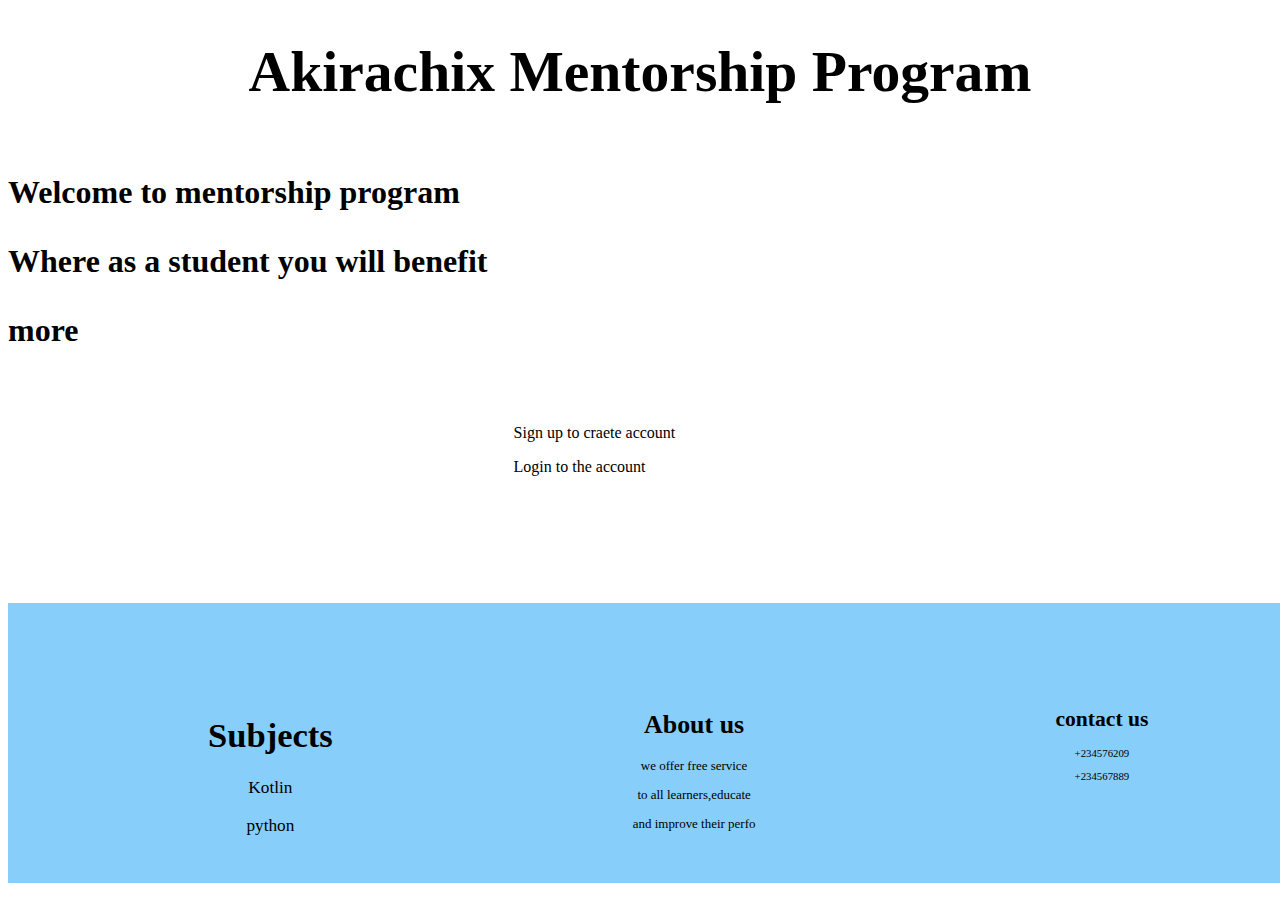
<file: index.html>
<!DOCTYPE html>
<html lang="en">
<head>
    <meta charset="UTF-8">
    <meta name="viewport" content="width=device-width, initial-scale=1.0">
    <title>Document</title>
    <link rel="stylesheet" href="style.css">
</head>
<body>
    <div containerholder>
   <div id="program1">
    <h1>Akirachix Mentorship Program</h1>
   </div>
    <div id="mentorlogo">
    <div id="homepage">
        <b><p>Welcome to mentorship program</p></b>
        <b><p>Where as a student you will benefit</p></b>
        <b><p>more</p></b>
        </div>
        <div id="program">
            <img src="image/Sc.png"alt="" class="image2">
        </div>
    </div>
    <div id="text">
    <p><a href="signup.html">Sign up</a> to craete account</p>
    <p><a href="login.html">Login</a> to the account</p>
    </div>
    <div id="footer">
        <div id="teach">
        <div id="lesson"> 
        <h1>Subjects</h1>
        <p>Kotlin</p>
        <p>python</p>
    
        </div>
        </div>
        <div id="location">
            <div id="about">
        <h1>About us</h1>
        <p>we  offer free service</p>
        <p>to all learners,educate</p>
        <P>and improve their perfo</P>
        </div>
        </div>
        <div id="contact">
            <div id="word">
        <h1>contact us</h1>
        <p>+234576209</p>
        <p>+234567889</p>
        </div>
        </div>
        

    </div>
    </div>
    
</body>
</html>
</file>
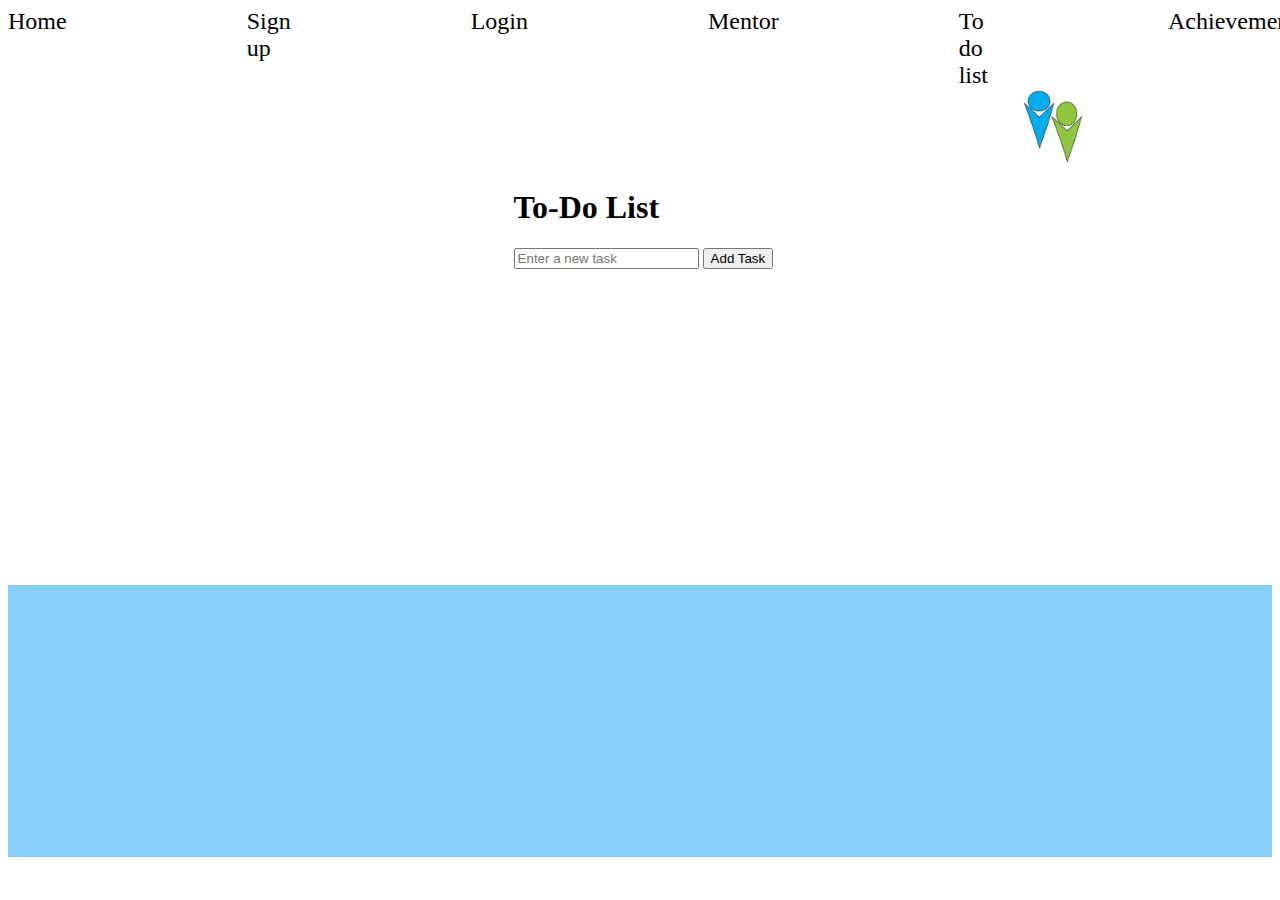
<file: Achievement.html>
<!DOCTYPE html>
<html lang="en">
<head>
    <meta charset="UTF-8">
    <meta name="viewport" content="width=device-width, initial-scale=1.0">
    <title>Document</title>
    <link rel="stylesheet" href="Achievement.css">
</head>
<body>
  <div id="Holder">
    <div id="navbar">
        <a href="http://127.0.0.1:5500/index.html">Home</a>
        <a href="http://127.0.0.1:5500/signup.html">Sign up</a>
        <a href="http://127.0.0.1:5500/login.html">Login</a>
        <a href="http://127.0.0.1:5500/Mentor.html">Mentor</a>
        <a href="http://127.0.0.1:5500/Todo.html">To do list</a>
        <a href="http://127.0.0.1:5500/Achievement.html">Achievement</a>
        <a href="http://127.0.0.1:5500/NYJ.html">NYJ</a>
        </div>
        
    
      <img src="image/ee.png" alt="" class="image5"> 
      <div class="list">
    <h1>To-Do List</h1>
    <input type="text" id="new-task" placeholder="Enter a new task">
    <button class="add-task">Add Task</button>
    <ul id="todo-list"></ul>
    <script>
      const todoList = document.getElementById('todo-list');
      const newTaskInput = document.getElementById('new-task');
      const addTaskButton = document.getElementById('add-task');
      const tasks = []; // Array to store tasks
      addTaskButton.addEventListener('click', function() {
        const task = newTaskInput.value.trim(); // Get task text and trim whitespace
        if (task) { // Check if task is not empty
          tasks.push(task);
          newTaskInput.value = ''; // Clear input field
          renderTodoList();
        }
      });
      function renderTodoList() {
        todoList.innerHTML = ''; // Clear existing list items
        tasks.forEach((task, index) => {
          const listItem = document.createElement('li');
          listItem.innerText = task;
          const deleteButton = document.createElement('button');
          deleteButton.innerText = 'Delete';
          deleteButton.addEventListener('click', function() {
            tasks.splice(index, 1); // Remove task from array
            renderTodoList();
          });
          listItem.appendChild(deleteButton);
          todoList.appendChild(listItem);
        });
      }
    </script>
    </div>

    
    <div id="footer">
    </div>
    </div>
    
</body>
</html>
</file>
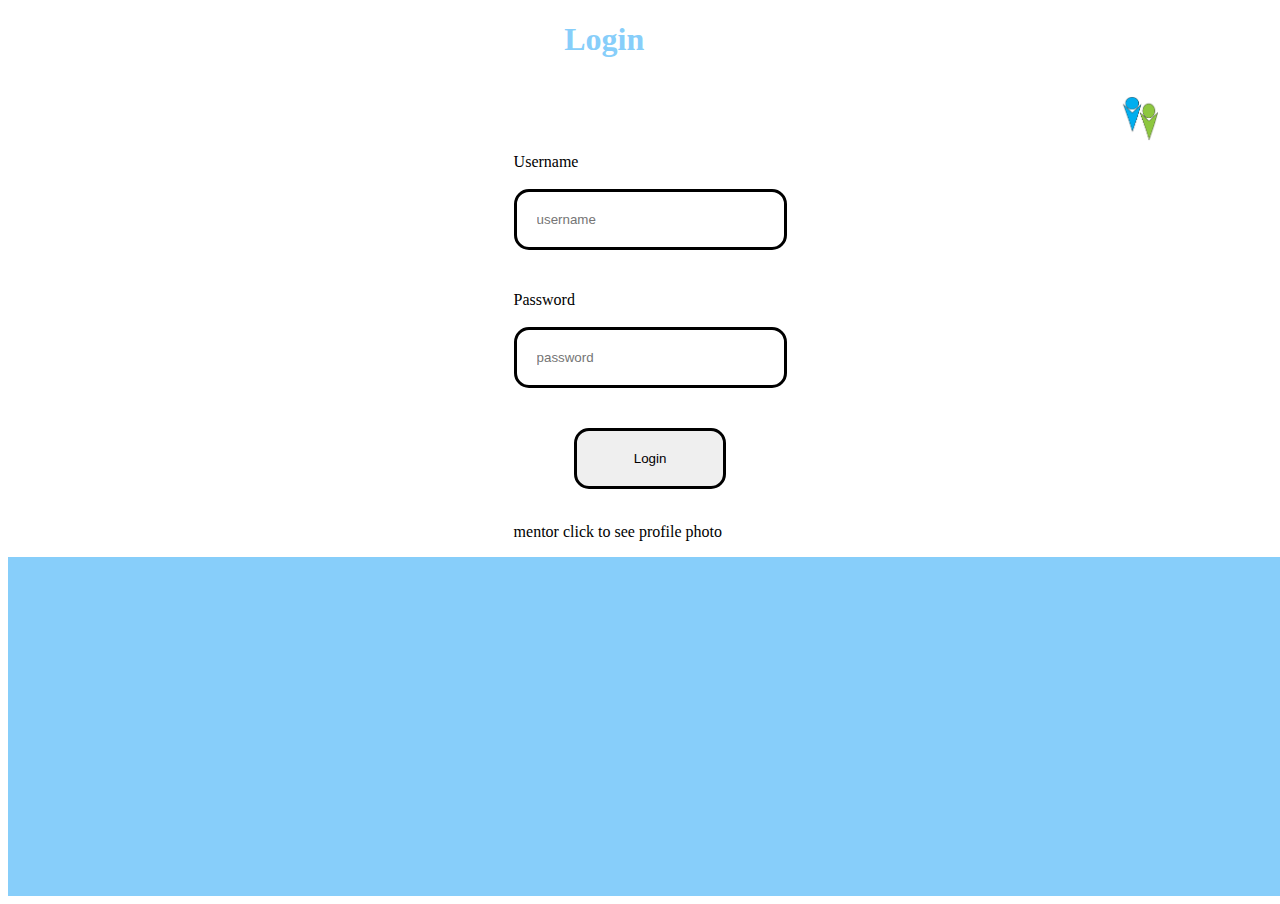
<file: login.html>
<!DOCTYPE html>
<html lang="en">
<head>
    <meta charset="UTF-8">
    <meta name="viewport" content="width=device-width, initial-scale=1.0">
    <title>Document</title>
    <link rel="stylesheet" href="login.css">
</head>
<body>
    
    <div class="login">
        <div class="logopage">
        <h1>Login</h1>
        </div>
        <div class="contains">
        <img src="image/ee.png" alt="" class="image3">
        <br>
        <label for="username">Username</label>
        <br>
        <br>
        <input name="username" placeholder="username" type="text" required class="username">
        <br>
        <br>
        <label for="password">Password</label>
        <br>
        <br>
        <input name="password" placeholder="password" type="text" required class="password">
        <br>
        <br>
        <button class="report">Login</button>
        <br>
        <br>
        <p> <a href="Mentor.html">mentor</a> click to see profile photo</p>
        </div>
        
    

    
    <div class="footer2">

    </div>
    </div>
</body>
</html>
</file>
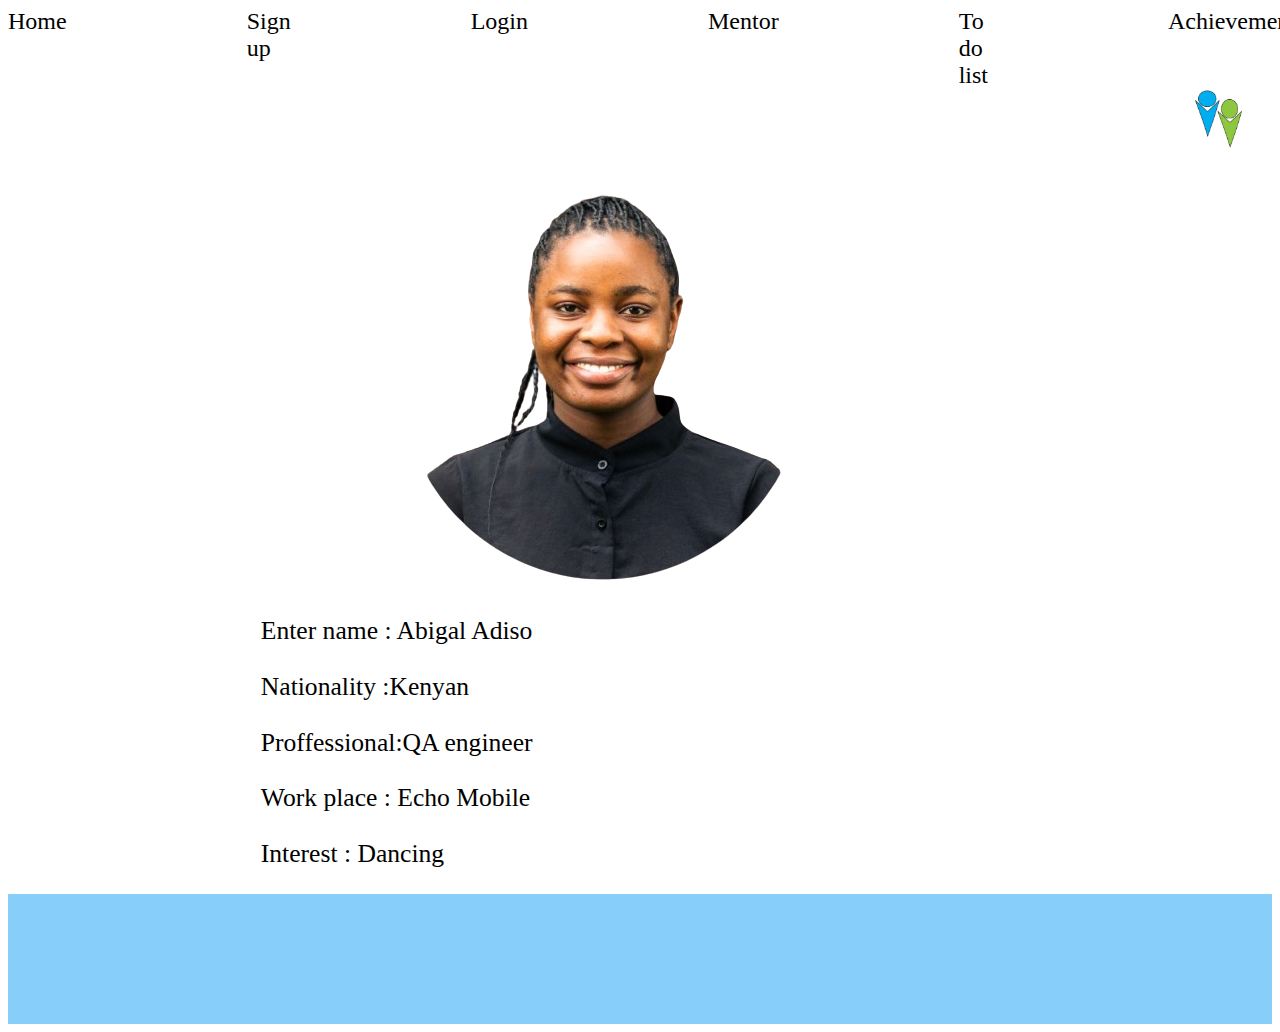
<file: Mentor.html>
<!DOCTYPE html>
<html lang="en">
<head>
    <meta charset="UTF-8">
    <meta name="viewport" content="width=device-width, initial-scale=1.0">
    <title>Document</title>
    <link rel="stylesheet" href="Mentor.css">
</head>
<body>
  <div id="holder1">
    <div id="navbar9">
        <a href="http://127.0.0.1:5500/index.html">Home</a>
        <a href="http://127.0.0.1:5500/signup.html">Sign up</a>
        <a href="http://127.0.0.1:5500/login.html">Login</a>
        <a href="http://127.0.0.1:5500/Mentor.html">Mentor</a>
        <a href="http://127.0.0.1:5500/Todo.html">To do list</a>
        <a href="http://127.0.0.1:5500/Achievement.html">Achievement</a>
        <a href="http://127.0.0.1:5500/NYJ.html">NYJ</a>
    </div>
      <div id="image10">
        <img src="image/ee.png " alt="" id="image10">
      </div>
      <div id="profile">
        <img src="image/fs.png" alt="">
      </div>
      <div id="sentence">
        <p>Enter name : Abigal Adiso</p>
        <p>Nationality :Kenyan</p>
        <p>Proffessional:QA engineer</p>
        <p>Work place : Echo Mobile </p>
        <p>Interest : Dancing</p>
      </div>
      <div id="footer">

      </div>
      </div>


    
</body>
</html>
</file>
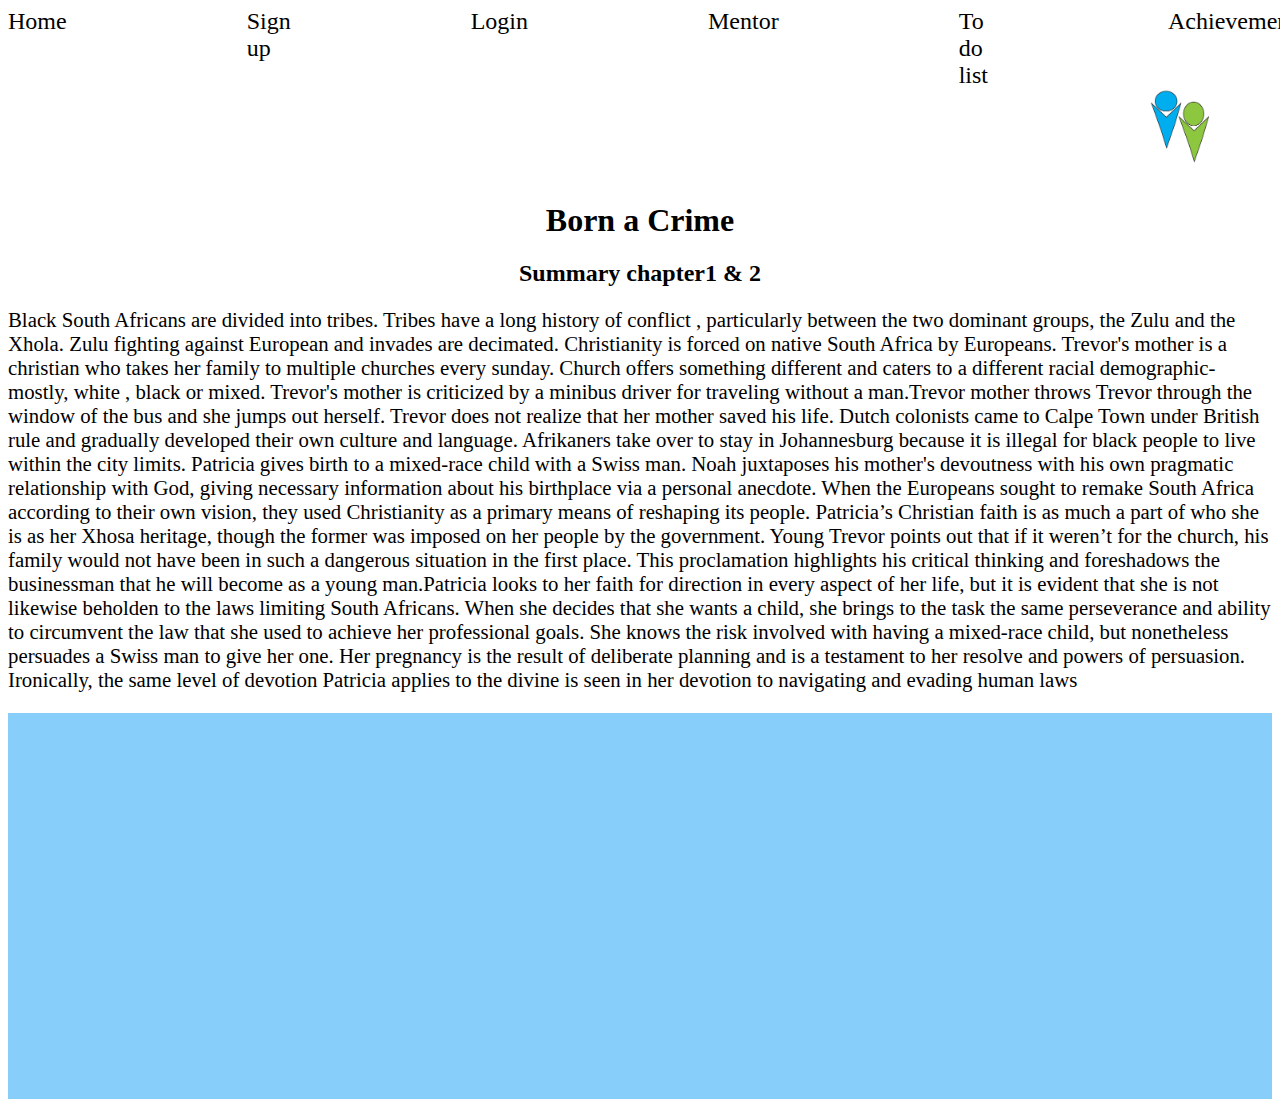
<file: NYJ.html>
<!DOCTYPE html>
<html lang="en">
<head>
    <meta charset="UTF-8">
    <meta name="viewport" content="width=device-width, initial-scale=1.0">
    <title>Document</title>
    <link rel="stylesheet" href="NYJ.css">
</head>
<body>
    <div class="navbar3">
        <a href="http://127.0.0.1:5500/index.html">Home</a>
        <a href="http://127.0.0.1:5500/signup.html">Sign up</a>
        <a href="http://127.0.0.1:5500/login.html">Login</a>
        <a href="http://127.0.0.1:5500/Mentor.html">Mentor</a>
        <a href="http://127.0.0.1:5500/Todo.html">To do list</a>
        <a href="http://127.0.0.1:5500/Achievement.html">Achievement</a>
        <a href="http://127.0.0.1:5500/NYJ.html">NYJ</a>
        </div> 
        <img src="image/ee.png" alt="" class="image9"> 
    <div class="content">
        <h1>Born a Crime</h1>
        <h2>Summary chapter1 & 2</h2>
    </div>
    <div class="summary">
        <p>Black South Africans are divided  into tribes. Tribes have a  long history of conflict ,
           particularly between   the two dominant groups, the  Zulu and the Xhola. Zulu fighting 
           against European and invades are decimated. Christianity is forced on native  South Africa by Europeans. 
           Trevor's mother is a christian who takes her family to multiple churches every sunday. Church offers something 
           different and caters to a different racial demographic-mostly, white , black or mixed. Trevor's mother is criticized by 
           a minibus driver for traveling without a man.Trevor mother throws Trevor through the window of the bus and she jumps out herself.
           Trevor does not realize that her mother saved his life. Dutch colonists came to Calpe Town under British rule and gradually developed their own culture and language.
           Afrikaners  take over to stay in Johannesburg because it is illegal for black people to live within the city limits. Patricia gives birth to a mixed-race child with a Swiss man.
           Noah juxtaposes his mother's devoutness with his own pragmatic relationship with God, giving necessary information about his birthplace via a personal anecdote. When the Europeans 
           sought to remake South Africa according to their own vision, they used Christianity as a primary means of reshaping its people. Patricia’s Christian faith is as much a part of who 
           she is as her Xhosa heritage, though the former was imposed on her people by the government. Young Trevor points out that if it weren’t for the church, his family would not have been
           in such a dangerous situation in the first place. This proclamation highlights his critical thinking and foreshadows the businessman that he will become as a young man.Patricia looks
           to her faith for direction in every aspect of her life, but it is evident that she is not likewise beholden to the laws limiting South Africans. When she decides that she wants a child,
           she brings to the task the same perseverance and ability to circumvent the law that she used to achieve her professional goals. She knows the risk involved with having a mixed-race child, 
           but nonetheless persuades a Swiss man to give her one. Her pregnancy is the result of deliberate planning and is a testament to her resolve and powers of persuasion. Ironically, the same 
           level of devotion Patricia applies to the divine is seen in her devotion to navigating and evading human laws</p>
    </div>
    <div class="footer">
        
    </div>
</body>
</html>
</file>
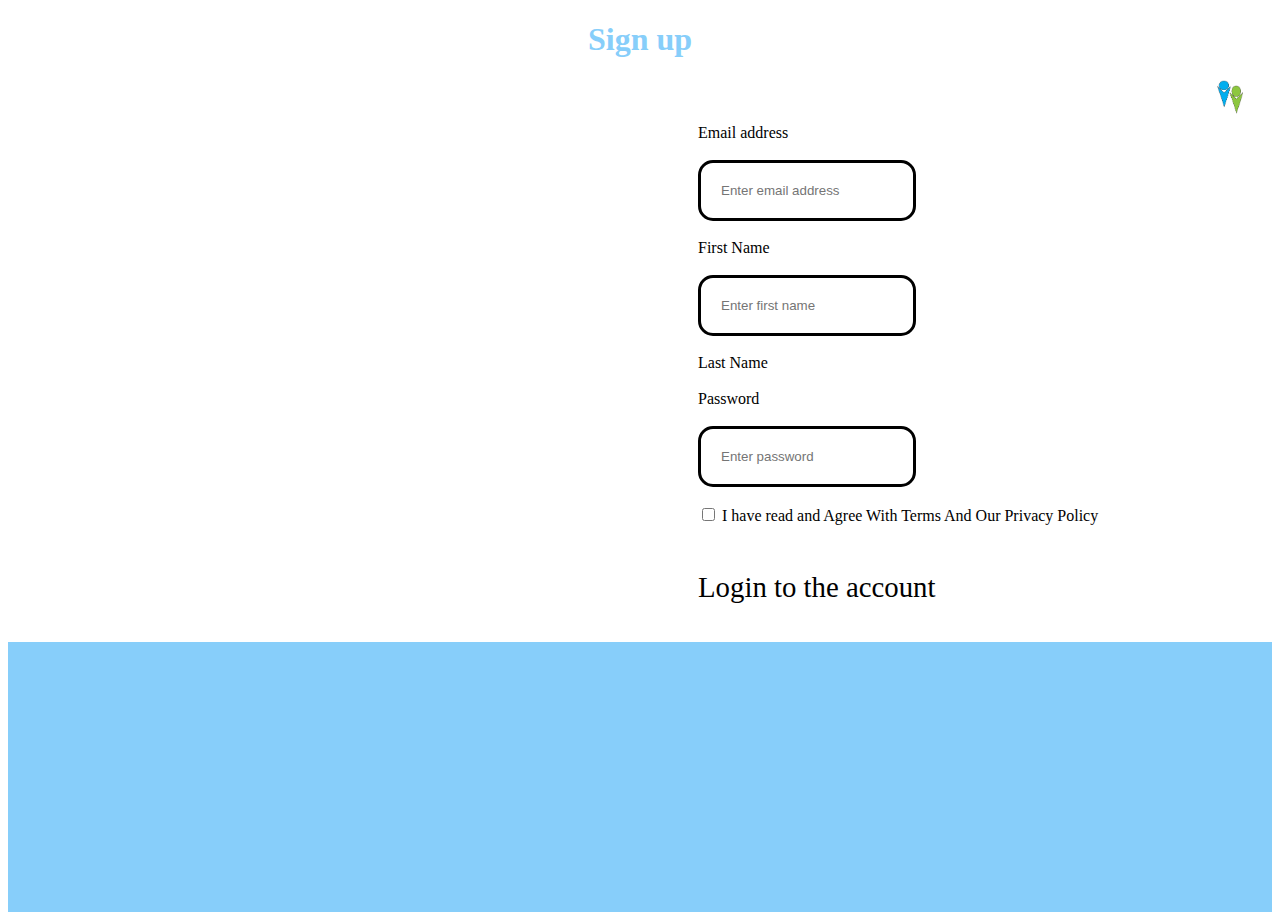
<file: signup.html>
<!DOCTYPE html>
<html lang="en">
<head>
    <meta charset="UTF-8">
    <meta name="viewport" content="width=device-width, initial-scale=1.0">
    <title>Document</title>
    <link rel="stylesheet" href="signup.css">
</head>
<body>
    <div class="signup">
      <div class="signpage">
      <h1>Sign up</h1>
      </div>
      <div class="page">
      <img src="image/ee.png" alt="image" class="image2">
      <br>
      <div class="contain">
      <label for="email address">Email address</label>
      <br>
      <br>
      <input name="email address" placeholder="Enter email address" type="text" required class="email">
      <br>
      <br>
      <label for="first name">First Name</label>
      <br>
      <br>
      <input name="first name" placeholder="Enter first name" type="text" required class="name">
      <br>
      <br>
      <label for="last name">Last Name</label>
      <br>
      <br>
      <label for="password">Password</label>
      <br>
      <br>
      <input password="password" placeholder="Enter password" type="text" required class="password">
      <br>
      <br>
      <input type="checkbox"/> I have read and Agree With Terms And Our Privacy Policy
      <br>
      <br>
      <p style="text-decoration: hidden;" id="quote3"><a href="login.html">Login</a> to the account</p>
      </div>
      </div>
      <div class="footer1">
        
        
    

      </div>
      
      

    </div>
    
</body>
</html>
</file>
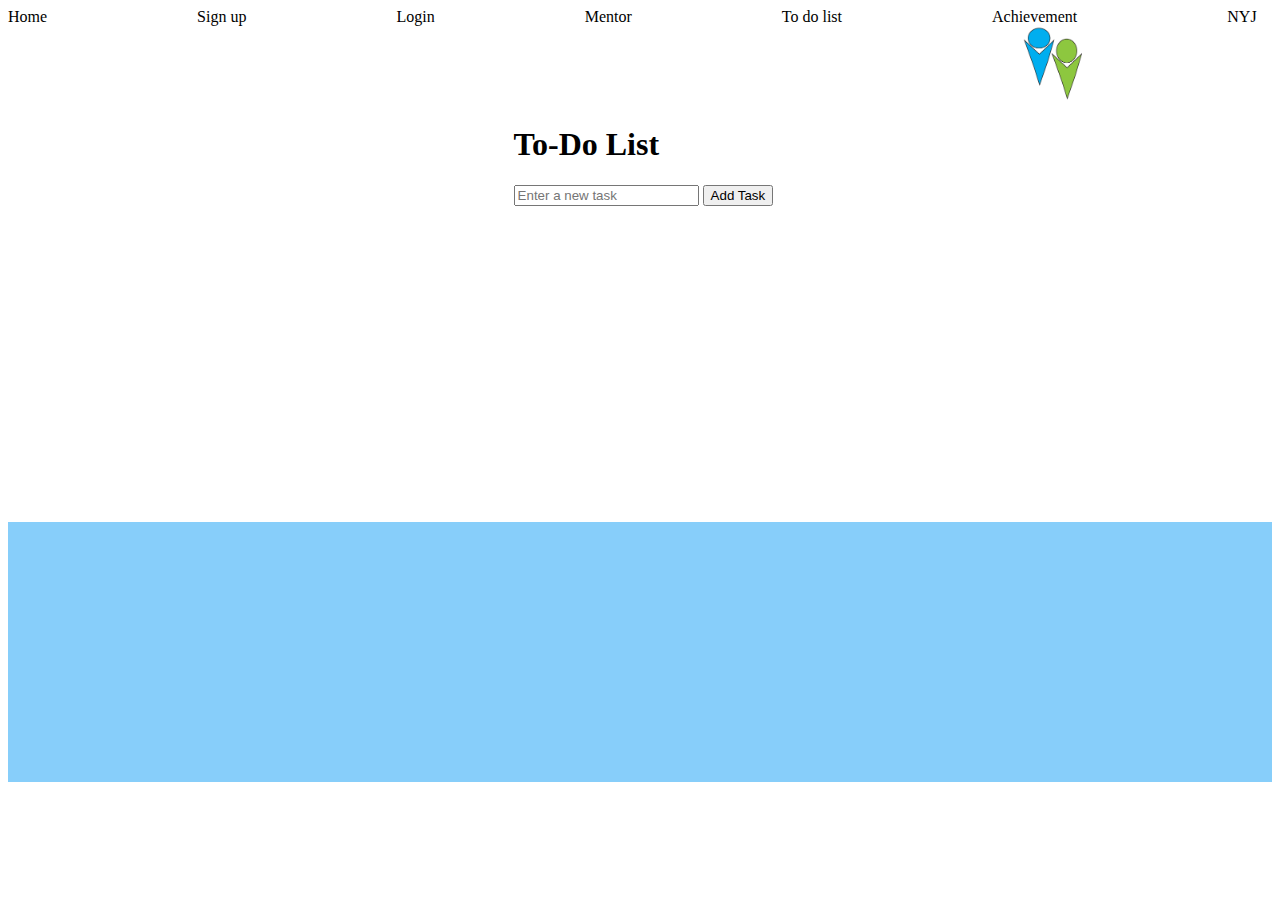
<file: Todo.html>
<!DOCTYPE html>
<html lang="en">
<head>
    <meta charset="UTF-8">
    <meta name="viewport" content="width=device-width, initial-scale=1.0">
    <title>Document</title>
    <link rel="stylesheet" href="Todo.css">
</head>
<body>
    <body>
        <div id="navbarp">
            <a href="http://127.0.0.1:5500/index.html">Home</a>
            <a href="http://127.0.0.1:5500/signup.html">Sign up</a>
            <a href="http://127.0.0.1:5500/login.html">Login</a>
            <a href="http://127.0.0.1:5500/Mentor.html">Mentor</a>
            <a href="http://127.0.0.1:5500/Todo.html">To do list</a>
            <a href="http://127.0.0.1:5500/Achievement.html">Achievement</a>
            <a href="http://127.0.0.1:5500/NYJ.html">NYJ</a>
            </div>
            
        
          <img src="image/ee.png" alt="" class="image5"> 
          <div class="list">
        <h1>To-Do List</h1>
        <input type="text" id="new-task" placeholder="Enter a new task">
        <button class="add-task">Add Task</button>
        <ul id="todo-list"></ul>
        <script>
          const todoList = document.getElementById('todo-list');
          const newTaskInput = document.getElementById('new-task');
          const addTaskButton = document.getElementById('add-task');
          const tasks = []; // Array to store tasks
          addTaskButton.addEventListener('click', function() {
            const task = newTaskInput.value.trim(); // Get task text and trim whitespace
            if (task) { // Check if task is not empty
              tasks.push(task);
              newTaskInput.value = ''; // Clear input field
              renderTodoList();
            }
          });
          function renderTodoList() {
            todoList.innerHTML = ''; // Clear existing list items
            tasks.forEach((task, index) => {
              const listItem = document.createElement('li');
              listItem.innerText = task;
              const deleteButton = document.createElement('button');
              deleteButton.innerText = 'Delete';
              deleteButton.addEventListener('click', function() {
                tasks.splice(index, 1); // Remove task from array
                renderTodoList();
              });
              listItem.appendChild(deleteButton);
              todoList.appendChild(listItem);
            });
          }
        </script>
        </div>
        <div id="footer">

        </div>
        
    

      </body>
      </html>
    
    
    
    
    
    
   
</body>
</html>
</file>
<file: style.css>
#homepage{
    font-size: 200%;
    justify-content: space-between;
    
    
}
#footer{
   font-size: 30%; 
   display: flex;
   gap: 300px;
   text-align: center;
   background-color:lightskyblue;
   height: 280px;
   margin-top: 10%;
   width: 1809px;
   


}
#lesson{
    margin-left: 200px;
}
#mentorlogo{
    display: flex;
    gap: 100px;
    
}
#lesson{
    font-size: 180%;
    margin-top: 5%;

}
#contact{
    font-size: 150%;
    margin-top: 5%;

}
#location{
    font-size: 150%;
    margin-top: 5%;
}
#word{
    font-size: 150%;
}
#about{
    font-size: 180%;
    margin-top: 5%;
}
#teach{
    font-size: 200%;
    margin-top: 5%;
}
.image2{
    margin-left: 150%;
    width: 50%;
    
    
}#quote1{
    font-size: 180%;
}
#quote2{
    font-size: 180%;
}
#text{
    margin-left: 40%;
}
#program1{
    font-size: 180%;
    text-align: center;
}
a{
    text-decoration: none;
    color: black;
}

@media screen and (min-width : 280px) and (max-width : 400px){
    
    #homepage{
        font-size: 150%;
        justify-content: space-between;
        
        
    }
    #footer{
       font-size: 30%; 
       display: flex;
       gap: 3px;
       background-color:lightskyblue;
       height: 100px;
       width: 290px;
       
    
    
    }
    #lesson{
        margin-left: 3px;
    }
    #mentorlogo{
        display: flex;
        gap: 20px;
        
    }
    #lesson{
        font-size: 130%;
        margin-top: 1%;
    
    }
    #contact{
        font-size: 130%;
        margin-top: 1%;
    
    }
    #location{
        font-size: 130%;
        margin-top: 1%;
    }
    #word{
        font-size: 130%;
    }
    #about{
        font-size: 130%;
        margin-top: 5%;
    }
    #teach{
        font-size: 130%;
        margin-top: 1%;
    }
    .image2{
        margin-left: 20%;
        width: 50%;
        
        
    }#quote1{
        font-size: 130%;
    }
    #quote2{
        font-size: 130%;
    }
    #text{
        margin-left: 3%;
    }
    #program1{
        font-size: 120%;
        
    }
    a{
        text-decoration: none;
        color: black;
    } 
    #containerholder{
        height: -300px;
        width:-200px ;
    }
}
</file>
<file: Achievement.css>
#navbar{
    display: flex;
    gap: 180px;
    font-size: 150%;
    color: lightskyblue;
}
#add-task{
    border: solid;
    border-radius: 15px;
    
}
a{
    text-decoration: none;
    color: black;
}
#task{
    gap: 200px;
}
#footer{
    background-color: lightskyblue;
    height: 272px;
    margin-top: 25%;
}
#tasks{
    display: flex;
}
.holder2{
    margin-left: 40%;
    margin-top: 2%;
    
}
.image5{
    margin-left: 80%;
    width: 5%;
}
.list{
    margin-left: 40%
}
#Holder{

}
@media screen and (min-width: 280px) and (max-width : 400px){
    #navbar{
        display: flex;
        gap: 10px;
        font-size: 100%;
        color: lightskyblue;
    }
    #add-task{
        border: solid;
        border-radius: 15px;
        
    }
    a{
        text-decoration: none;
        color: black;
    }
    #task{
        gap: 200px;
    }
    #footer{
        background-color: lightskyblue;
        height: 272px;
        margin-top: 25%;
    }
    #tasks{
        display: flex;
    }
    .holder2{
        margin-left: 40%;
        margin-top: 2%;
        
    }
    .image5{
        margin-left: 80%;
        width: 5%;
    }
    .list{
        margin-left: 40%
    }  
}
</file>
<file: login.css>
.username{
    border: solid;
    border-radius: 15px;
    padding: 20px;
    width: 30%;
    margin-bottom: 3%;
}
.password{
    border: solid;
    border-radius: 15px;
    padding: 20px;
    width: 30%;
    margin-bottom: 3%;   
}.log{
    border: solid;
    border-radius: 15px;
    padding: 20px;
    margin-left: 90px;
    margin-top: 4%;

}
.logopage{
    text-align: center;
    color: lightskyblue;
    margin-right: 60%;
    margin-bottom: 3%;
    margin-left: 44%;
}

.footer2{
    background-color: lightskyblue;
    height: 339px;
    width: 1900px;
    margin-top: 1%;
}

.report{
    border: solid;
    border-radius: 15px;
    padding: 20px;
    width: 20%;
    margin-left: 8%; 
}
.contains{
    margin-left: 40%;
}
.image3{
    margin-left: 80%;
    width: 5%;
    margin-bottom: 1%;
}
#quote4{
    font-size: 100%; 
}
a{
    text-decoration: none;
    color: black;
}
@media screen and (min-width: 280px)and(max-width: 400px){
    .username{
        border: solid;
        border-radius: 5px;
        padding: 5px;
        width: 15%;
        margin-bottom: 1%;
    }
    .password{
        border: solid;
        border-radius: 5px;
        padding: 5px;
        width: 15%;
        margin-bottom: 1%;   
    }.log{
        border: solid;
        border-radius: 10px;
        padding: 5px;
        margin-left: 10px;
        margin-top: 1%;
    
    }
    .logopage{
        text-align: center;
        color: lightskyblue;
        margin-right: 10%;
        margin-bottom: 1%;
        margin-left: 10%;
    }
    
    .footer2{
        background-color: lightskyblue;
        height: px;
        margin-top: 1%;
    }
    
    
    .report{
        border: solid;
        border-radius: 15px;
        padding: 20px;
        width: 20%;
        margin-left: 1%; 
    }
    .contains{
        margin-left: 10%;
    }
    .image3{
        margin-left:10%;
        width: 5%;
        margin-bottom: 1%;
    }
    #quote4{
        font-size: 100%; 
    }
    a{
        text-decoration: none;
        color: black;
    }
    .login{
        width: 230px;
        height: 230px;
    } 

}
</file>
<file: Mentor.css>
#image10{
    margin-left: 78%;
    width: 20%;
}
#profile{
  margin-left: 30%;
  margin-bottom: 2%;
}
#sentence{
    font-size: 160%;
    margin-left: 20%;
}
#footer{
    background-color: lightskyblue;
    height: 130px;
    margin-top: 1%;
}
#navbar9{
    display: flex;
    gap: 180px;
    font-size: 150%;
}
a{
    text-decoration: none;
    color: black;
}
</file>
<file: NYJ.css>
.navbar3{
    display: flex;
    gap: 180px;
    font-size: 150%;
}
.summary{
    font-size: 130%;
}
.footer{
    border: solid;
    height:386px;
    background-color: lightskyblue;
    border-style: hidden; 
}
.image9{
    margin-left: 90%;
    margin-bottom: 1%;
    width: 5%;
    height: 5%;  
}
.content{
    text-align: center;
}
a{
    text-decoration: none;
    color: black;
}
</file>
<file: signup.css>
.signpage{
  color: lightskyblue;
  text-align: center;

}
.email{
  border: solid;
  border-radius: 15px;
  padding: 20px;
  width: 30%;

}
.name{
  border: solid;
  border-radius: 15px;
  padding: 20px;
  width: 30%;
  

}
.lastname{
  border: solid;
  border-radius: 15px;
  padding: 20px;
  width: 30%;
  margin-bottom: 1%;
}
.password{
  border: solid;
  border-radius: 15px;
  padding: 20px;
  width: 30%;
  
  
}
.page{
  margin-left: 690px;
}
.footer1{
 background-color: lightskyblue;
 height: 270px;
 margin-top: 3%;
  
}
.sign{
  border: solid;
    border-radius: 15px;
    padding: 20px;
    margin-left: 90px;
    margin-top: 2%;
  
}
.icon{
  margin-left: 200%;
}
.navbars{
    display: flex;
    gap: 180px;
    font-size: 200%;
}
.sign1{
  border: solid;
  border-radius: 15px;
  padding: 20px;
  width: 20%;
  margin-left: 8%;
}
.image2{
  margin-left: 90%;
  margin-bottom: 1%;
  width: 5%;
  height: 5%;
}
.contain{
  margin-bottom: 1%;
}
.image3{
  margin-left: 20%;
}
#quote3{
  font-size: 180%;
}
a{
  text-decoration: none;
  color: black;
}
@media screen and (min-width:280px)and (max-width:400px){
  .signpage{
    color: lightskyblue;
    text-align: center;
  
  }
  .email{
    border: solid;
    border-radius: 5px;
    padding: 5px;
    width: 15%;
  
  }
  .name{
    border: solid;
    border-radius: 15px;
    padding: 5px;
    width: 15%;
    
  
  }
  .lastname{
    border: solid;
    border-radius: 5px;
    padding: 5px;
    width: 30%;
    margin-bottom: 1%;
  }
  .password{
    border: solid;
    border-radius: 5px;
    padding: 5px;
    width: 15%;
    
    
  }
  .page{
    margin-left: 20px;
  }
  .footer1{
   background-color: lightskyblue;
   height: 94px;
   margin-top: 2%;
   width: 300px;
    
  }
  .sign{
    border: solid;
      border-radius: 15px;
      padding: 20px;
      margin-left: 90px;
      margin-top: 2%;
    
  }
  
  .sign1{
    border: solid;
    border-radius: 15px;
    padding: 5px;
    width: 20%;
    margin-left: 8%;
  }
  .image2{
    margin-left: 40%;
    margin-bottom: 1%;
    width: 5%;
    height: 5%;
  }
  .contain{
    margin-bottom: 1%;
  }
  .image3{
    margin-left: 20%;
  }
  #quote3{
    font-size: 99%;
  }
  a{
    text-decoration: none;
    color: black;
  }
}
</file>
<file: Todo.css>
#navbarp{
    display: flex;
    gap: 150px;
    font-size: 100%;
}
#add-task{
    border: solid;
    border-radius: 15px;
    
}
#task{
    gap: 200px;
}
#footer{
    background-color: lightskyblue;
    height: 260px;
    margin-top: 25%;
}
#tasks{
    display: flex;
}
.holder2{
    margin-left: 40%;
    margin-top: 2%;
    
}
.image5{
    margin-left: 80%;
    width: 5%;
}
.list{
    margin-left: 40%
}
a{
    text-decoration: none;
    color: black;
  }
  @media screen and (min-width :280px) and (max-width :400px){
    #navbarp{
        display: flex;
        gap: 5px;
        font-size: 120%;
    }
    #add-task{
        border: solid;
        border-radius: 15px;
        
    }
    #task{
        gap: 200px;
    }
    #footer{
        background-color: lightskyblue;
        height: 260px;
        margin-top: 25%;
    }
    #tasks{
        display: flex;
    }
    .holder2{
        margin-left: 40%;
        margin-top: 2%;
        
    }
    .image5{
        margin-left: 80%;
        width: 5%;
    }
    .list{
        margin-left: 40%
    }
    a{
        text-decoration: none;
        color: black;
      }
  }
</file>
